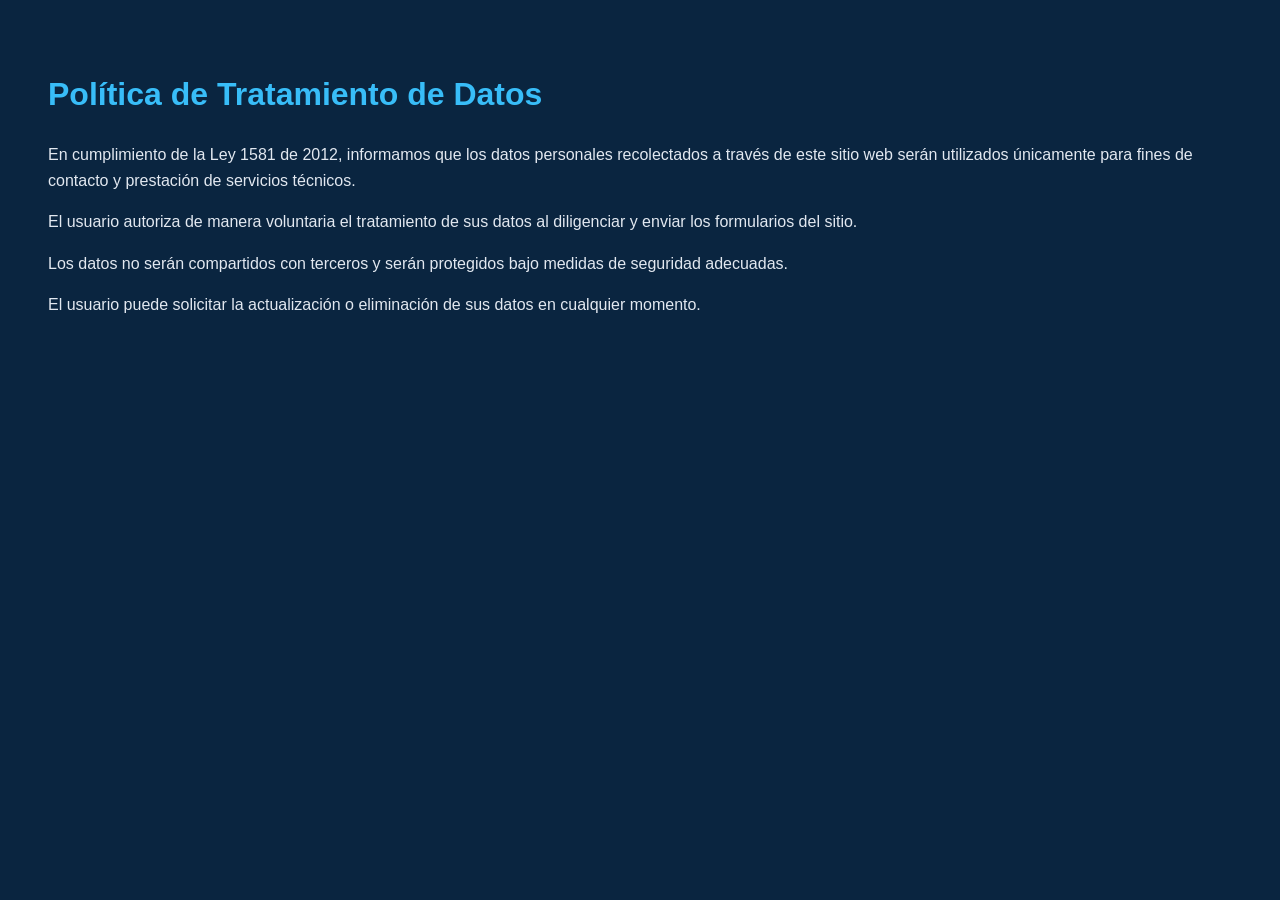
<file: politica.html>
<!DOCTYPE html>
<html lang="es">
<head>
  <meta charset="UTF-8">
  <title>Política de Tratamiento de Datos</title>
  <style>
    body {
      font-family: Arial, sans-serif;
      background: #0A2540;
      color: #E2E8F0;
      padding: 40px;
      line-height: 1.6;
    }
    h1 {
      color: #38BDF8;
    }
  </style>
</head>
<body>

<h1>Política de Tratamiento de Datos</h1>

<p>
En cumplimiento de la Ley 1581 de 2012, informamos que los datos personales recolectados a través de este sitio web serán utilizados únicamente para fines de contacto y prestación de servicios técnicos.
</p>

<p>
El usuario autoriza de manera voluntaria el tratamiento de sus datos al diligenciar y enviar los formularios del sitio.
</p>

<p>
Los datos no serán compartidos con terceros y serán protegidos bajo medidas de seguridad adecuadas.
</p>

<p>
El usuario puede solicitar la actualización o eliminación de sus datos en cualquier momento.
</p>

</body>
</html>
</file>
